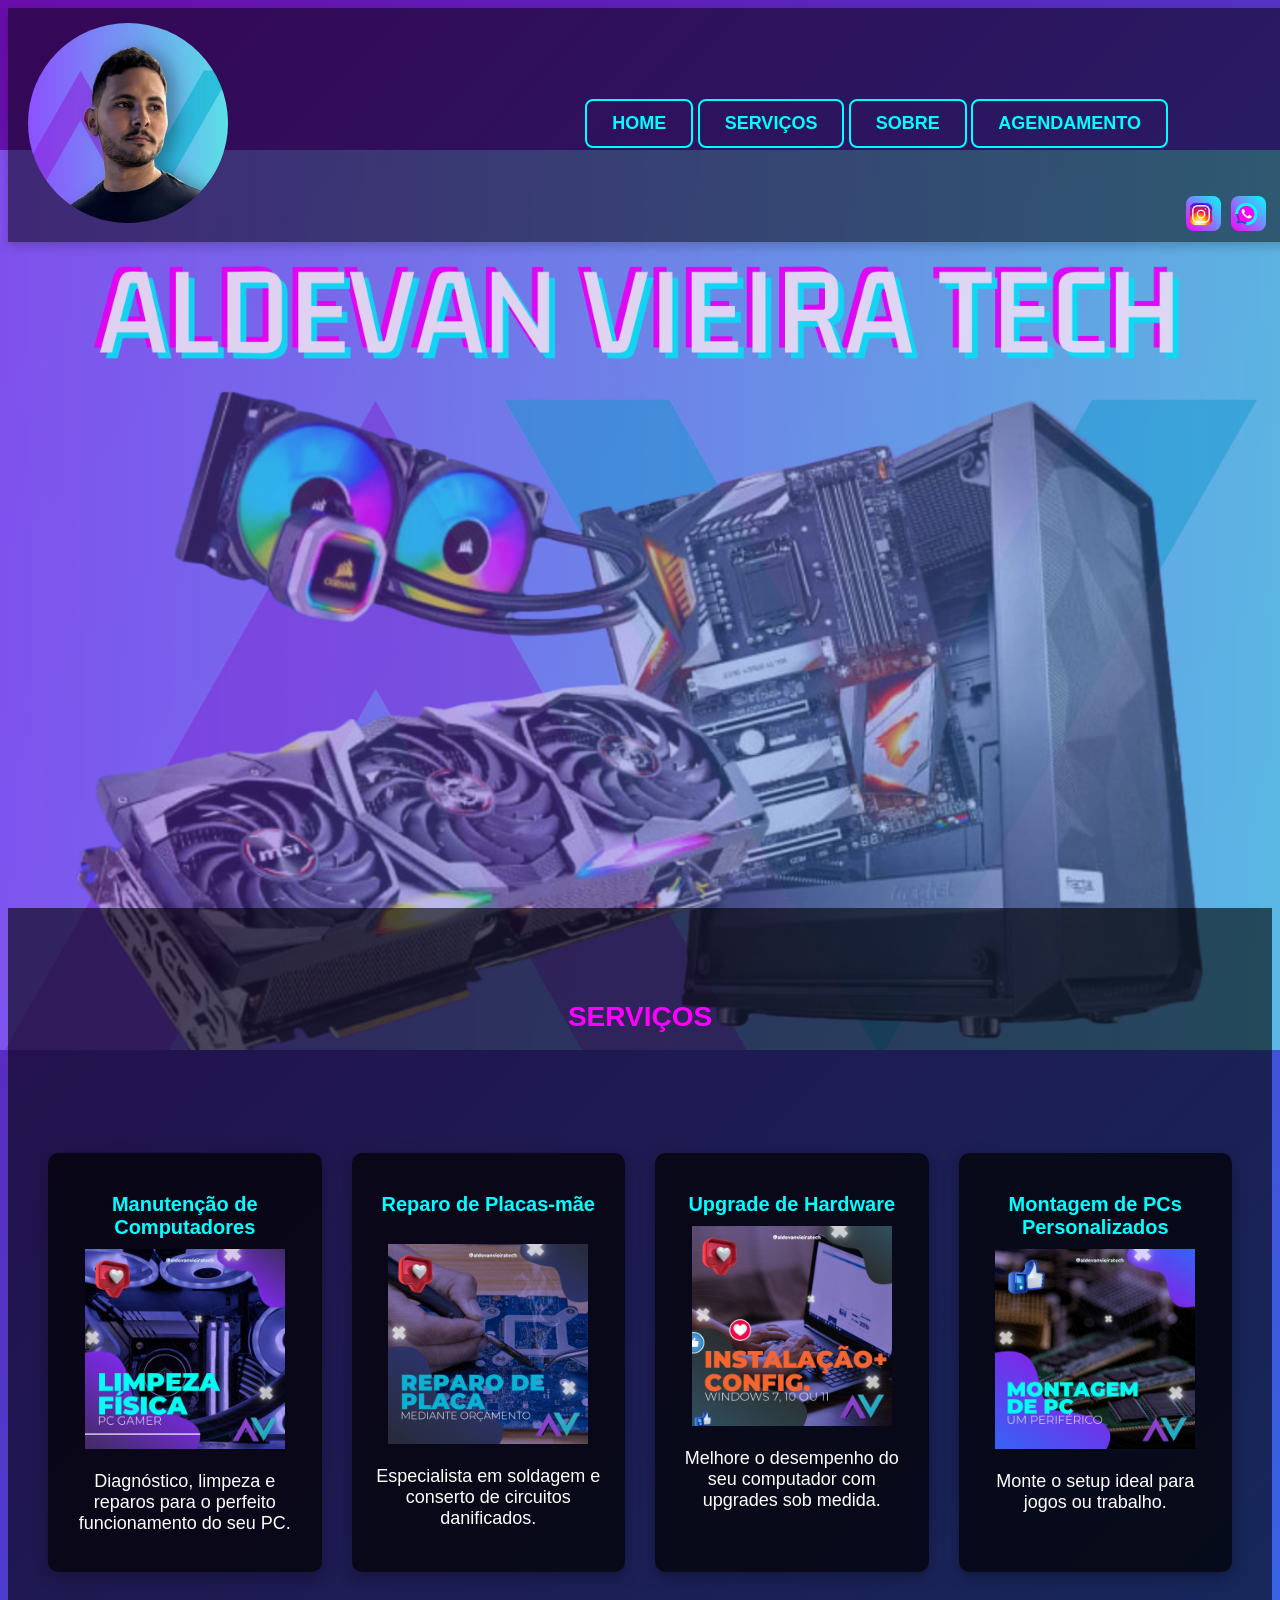
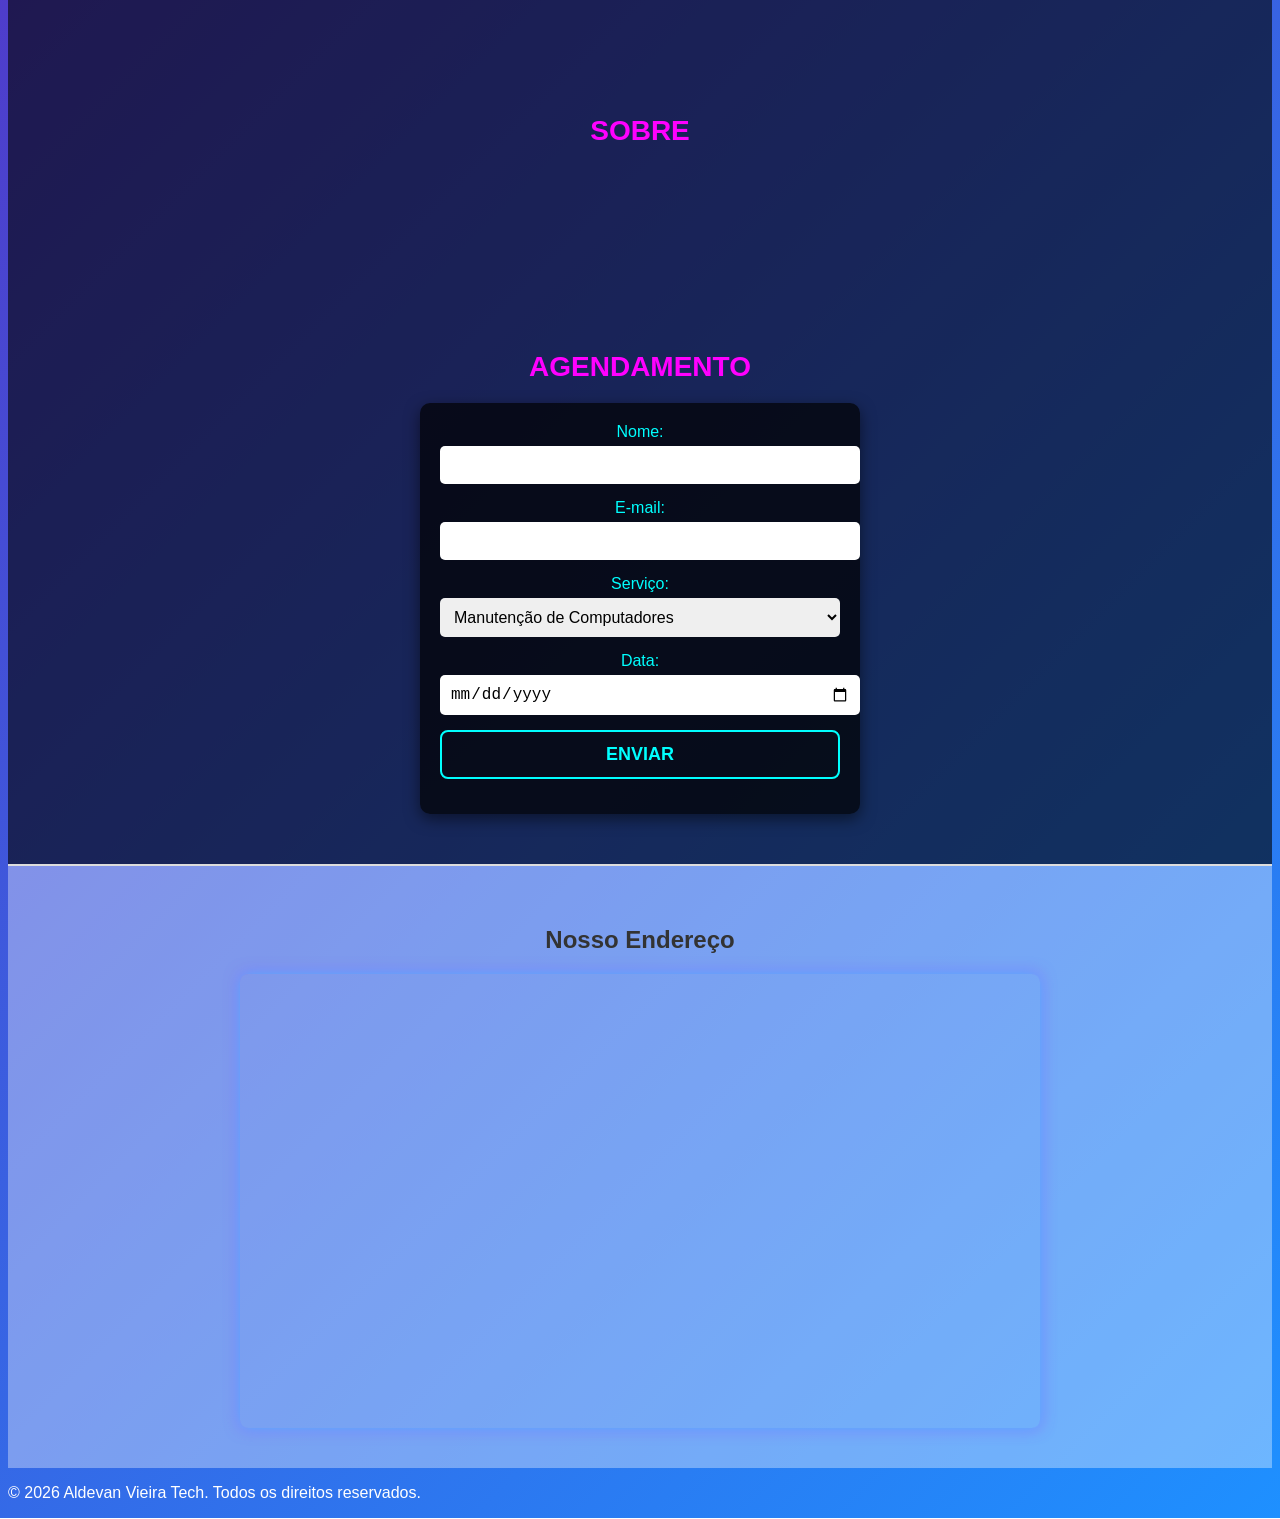
<file: index.html>
<!DOCTYPE html>
<html lang="pt-br">

<head>
  <meta charset="UTF-8">
  <meta name="viewport" content="width=device-width, initial-scale=1.0">
  <title>Aldevan Vieira Tech</title>
  <link rel="stylesheet" href="style.css">
</head>

<body>
  <header id="h">
    <div class="logo">
      <img src="./Foto-do-Profissional.png" alt="" width="200px">
    </div>
    <nav class="desktop-menu">
      <div class="buttons">
        <a href="#h" class="btn">Home</a>
        <a href="#services" class="btn">Serviços</a>
        <a href="#sobre" class="btn">Sobre</a>
        <a href="#agendamento-form" class="btn">Agendamento</a>
      </div>
      <!-- Ícones de redes sociais -->
      <div class="icones"><a href="https://www.instagram.com/aldevanvieiratech?igshid=YjNmNGQ3MDY%3D" target="_blank"
          rel="noopener noreferrer" class="social-btn">
          <i class="fab fa-instagram"></i><img src="./icons8-instagram-48.png" alt="instagram">
        </a>
        <a href="https://api.whatsapp.com/send/?phone=5588996664911&text&type=phone_number&app_absent=0" target="_blank"
          rel="noopener noreferrer" class="social-btn">
          <i class="fab fa-whatsapp"></i><img src="./icons8-whatsapp-48.png" alt="whatsapp">
        </a>
      </div>

    </nav>
    <div class="hamburger-menu">
      <span></span>
      <span></span>
      <span></span>
    </div>
    <nav class="mobile-menu">
      <a href="#h" class="btn">Home</a>
      <a href="#services" class="btn">Serviços</a>
      <a href="#sobre" class="btn">Sobre</a>
      <a href="#agendamento-form" class="btn">Agendamento</a>
    </nav>


  </header>

  <main>
    <!-- Banner principal -->
    <section class="banner">
      <div class="banner">
        <img src="./TÉCNICO DE INFORMÁTICA_20241023_102146_0000.png" alt="Banner Técnico de Informática"
          class="banner-img" />
        <!--<h1>Aldevan Vieira Tech</h1>
        <a href="#services" class="btn">Conheça nossos serviços</a>-->
      </div>

    </section>

    <!-- Serviços -->
    <section id="services">
      <h2 class="services">Serviços</h2>
      <div class="services">
        <div class="service-card" data-animate="fade">
          <h3>Manutenção de Computadores</h3>
          <img src="./Manutencao.png" alt="" width="200px">
          <p>Diagnóstico, limpeza e reparos para o perfeito funcionamento do seu PC.</p>
        </div>
        <div class="service-card" data-animate="fade">
          <h3>Reparo de Placas-mãe</h3><br>
          <img src="./Notebook.png" alt="" width="200px">
          <p>Especialista em soldagem e conserto de circuitos danificados.</p>
        </div>
        <div class="service-card" data-animate="fade">
          <h3>Upgrade de Hardware</h3>
          <img src="./Upgrade.png" alt="" width="200px">
          <p>Melhore o desempenho do seu computador com upgrades sob medida.</p>
        </div>
        <div class="service-card" data-animate="fade">
          <h3>Montagem de PCs Personalizados</h3>
          <img src="./Montagem.png" alt="" width="200px">
          <p>Monte o setup ideal para jogos ou trabalho.</p>
        </div>
      </div>
    </section>

    <!-- Sobre -->
    <section id="sobre">
      <h2>Sobre</h2>
      <p data-animate="fade">Com experiência no mercado de tecnologia, oferecemos soluções personalizadas para atender
        todas as suas necessidades de hardware e manutenção. Qualidade e confiança definem nosso trabalho!</p>
    </section>

    <!-- Agendamento -->
    <section id="agendamento-form">
      <h2>Agendamento</h2>
      <form action="https://formcarry.com/s/6K5i19PRi2i"
       method="POST" 
       enctype="multipart/form-data"> 
       <label for="nome">Nome:</label> 
       <input id="nome" type="text" name="nome" required> 
       <label for="email">E-mail:</label>
        <input id="email" type="email" name="email" required> 
        <label for="servico">Serviço:</label> <select id="servico"
          name="servico">
          <option value="manutencao">Manutenção de Computadores</option>
          <option value="reparo">Reparo de Placas-mãe</option>
          <option value="upgrade">Upgrade de Hardware</option>
          <option value="montagem">Montagem de PCs</option>
        </select> <label for="data">Data:</label> <input id="data" type="date" name="data" required> <button
          type="submit" class="btn">Enviar</button> </form>
    </section>
  </main>

  <section id="business-address">
    <h2>Nosso Endereço</h2>
    <div class="iframe-container">
      <iframe id="address-iframe"
        src="https://www.google.com/maps/embed?pb=!1m18!1m12!1m3!1d3974.9856339654957!2d-37.9874825!3d-4.9420326999999995!2m3!1f0!2f0!3f0!3m2!1i1024!2i768!4f13.1!3m3!1m2!1s0x7b979465d42a351%3A0x8ab76a30f3cce981!2sAldevan%20Vieira%20Tech!5e0!3m2!1spt-BR!2sbr!4v1732751875628!5m2!1spt-BR!2sbr"
        width="600" height="450" style="border:0;" allowfullscreen="" loading="lazy"
        referrerpolicy="no-referrer-when-downgrade">
      </iframe>
    </div>
  </section>

  <footer>
    <p>&copy; 2024 Aldevan Vieira Tech. Todos os direitos reservados.</p>
  </footer>


</body>
<script src="script.js"></script>

</html>
</file>
<file: style.css>
/* Animações */
@keyframes fadeIn {
    from {
      opacity: 0;
      transform: translateY(20px);
    }
    to {
      opacity: 1;
      transform: translateY(0);
    }
  }
  
  @keyframes slideUp {
    from {
      transform: translateY(50px);
      opacity: 0;
    }
    to {
      transform: translateY(0);
      opacity: 1;
    }
  }
  
  @keyframes pop {
    from {
      transform: scale(0.9);
      opacity: 0;
    }
    to {
      transform: scale(1);
      opacity: 1;
    }
  }
  
  @keyframes fadeInLeft {
    from {
      transform: translateX(-50px);
      opacity: 0;
    }
    to {
      transform: translateX(0);
      opacity: 1;
    }
  }
  
  /* Transições */
  * {
    transition: all 0.3s ease-in-out;
  }
  
  /* Corpo */
  body {
    font-family: 'Arial', sans-serif;
    color: #fff;
    background: linear-gradient(135deg, #6a0dad, #1e90ff);
    overflow-x: hidden;
  }
  
  /* Header */
  header {
    display: flex;
    justify-content: space-around;
    align-items: center;
    padding: 20px;
    background: rgba(0, 0, 0, 0.5);
    position: fixed;
    width: 100%;
    z-index: 10;
    box-shadow: 0 4px 10px rgba(0, 0, 0, 0.2);
  }
  
  header .logo img{
    display: ruby;
    font-size: 24px;
    font-weight: bold;
    color: #fff;
    text-shadow: 2px 2px #ff00ff, -2px -2px #00ffff;
    animation: pop 1s ease-out;
    border-radius: 100px;

}
  
  header nav ul {
    display: flex;
    gap: 35px;
  }
  
  header nav ul li a {
    color: #fff;
    text-decoration: none;
    font-size: 18px;
    font-weight: bold;
    position: relative;
  }
  
  header nav ul li a::after {
    content: '';
    position: absolute;
    width: 0;
    height: 3px;
    background: #00ffff;
    left: 0;
    bottom: -5px;
    transition: width 0.3s ease-in-out;
  }
  
  header nav ul li a:hover::after {
    width: 100%;
  }
  
  /* Banner */
  .banner {
    height: 100vh;
    width: 100vh;
    display: flex;
    flex-direction: column;
    justify-content: center;
    align-items: center;
    text-align: center;
    position: static;
    overflow: hidden;
  }
  
  .banner-img {
    position: absolute;
    top: 150px;
    left: 0;
    width: 100%;
    height: 100%;
    object-fit: cover;
    z-index: -1;
    animation: fadeIn 1.5s ease-out;
    opacity: 0.8; /* Transparência para destacar o texto */
  }
  
  .banner h1 {
    font-size: 40px;
    color: #fff;
    text-shadow: 2px 2px 5px rgba(0, 0, 0, 0.7);
    z-index: 1;
    margin-bottom: 20px;
  }
  
  .banner .btn {
    padding: 12px 25px;
    background: linear-gradient(45deg, #ff00ff, #00ffff);
    color: #000;
    font-weight: bold;
    text-decoration: none;
    border-radius: 8px;
    z-index: 1;
  }
  
  .banner .btn:hover {
    transform: scale(1.1);
  }
  
  
  /* Serviços */
  .services {
    display: grid;
    grid-template-columns: repeat(auto-fit, minmax(250px, 1fr));
    gap: 30px;
    padding: 50px 20px;
  }
  
  .service-card {
    background-color: rgba(0, 0, 0, 0.7);
    padding: 20px;
    border-radius: 10px;
    text-align: center;
    box-shadow: 0 5px 15px rgba(0, 0, 0, 0.3);
    transform: translateY(30px);
    opacity: 0;
    animation: fadeIn 1s ease-in-out forwards;
  }
  
  .service-card:hover {
    transform: scale(1.05);
    box-shadow: 0 10px 25px rgba(0, 0, 0, 0.5);
  }
  
  .service-card h3 {
    margin-bottom: 10px;
    font-size: 20px;
    color: #00ffff;
  }
  
  .service-card p {
    font-size: 16px;
    color: #ddd;
  }
  
  /* Sobre */
  #sobre {
    padding: 50px 20px;
    background: rgba(0, 0, 0, 0.6);
    text-align: center;
    animation: fadeInLeft 1.5s ease-out;
  }
  
  #sobre h2 {
    margin-bottom: 20px;
    font-size: 28px;
    text-transform: uppercase;
    color: #ff00ff;
  }
  
  #sobre p {
    font-size: 18px;
    color: #fff;
  }
  


  #agendamento-form {
    padding: 50px 20px;
    background: rgba(0, 0, 0, 0.6);
    text-align: center;
    animation: fadeInLeft 1.5s ease-out;
  }
  
  #agendamento-form h2 {
    margin-bottom: 20px;
    font-size: 28px;
    text-transform: uppercase;
    color: #ff00ff;
  }
  
  #agendamento-form p {
    font-size: 18px;
    color: #fff;
  }

  /*services*/
  #services {
    padding: 20px 20px;
    background: rgba(0, 0, 0, 0.6);
    text-align: center;
    animation: fadeInLeft 1.5s ease-out;
  }
  
  #services h2 {
    margin-bottom: 20px;
    font-size: 28px;
    text-transform: uppercase;
    color: #ff00ff;
  }
  
  #services p {
    font-size: 18px;
    color: #fff;
  }
  
  
  /* Agendamento */
  form {
    max-width: 400px;
    margin: 0 auto;
    background: rgba(0, 0, 0, 0.7);
    padding: 20px;
    border-radius: 10px;
    box-shadow: 0 5px 15px rgba(0, 0, 0, 0.5);
  }
  
  form label {
    display: block;
    margin-bottom: 5px;
    color: #00ffff;
  }
  
  form input,
  form select,
  form button {
    width: 100%;
    padding: 10px;
    margin-bottom: 15px;
    border: none;
    border-radius: 5px;
    font-size: 16px;
  }
  
  form button {
    background: linear-gradient(45deg, #ff00ff, #00ffff);
    color: #000;
    font-weight: bold;
    cursor: pointer;
    transition: transform 0.3s;
  }
  
  form button:hover {
    transform: scale(1.1);
  }
  /* Estilo Tecnológico para Botões */
.btn {
    display: inline-block;
    padding: 12px 25px;
    font-size: 18px;
    font-weight: bold;
    text-decoration: none;
    text-transform: uppercase;
    background: transparent;
    border: 2px solid #00ffff;
    border-radius: 8px;
    color: #00ffff;
    position: relative;
    overflow: hidden;
    z-index: 1;
    transition: all 0.3s ease-in-out;
  }
  
  .btn::before {
    content: '';
    position: absolute;
    top: 0;
    left: 0;
    width: 100%;
    height: 100%;
    background: linear-gradient(45deg, rgba(0, 255, 255, 0.3), rgba(255, 0, 255, 0.3));
    z-index: -1;
    transform: scale(0);
    transition: transform 0.3s ease-in-out;
    border-radius: 8px;
  }
  
  .btn:hover::before {
    transform: scale(1);
  }
  
  .btn:hover {
    color: #000;
    background: linear-gradient(45deg, #00ffff, #ff00ff);
    border: 2px solid #000;
    box-shadow: 0 0 20px #00ffff, 0 0 40px #ff00ff, 0 0 60px rgba(255, 0, 255, 0.8);
    transform: translateY(-3px);
  }
  
  .btn:active {
    transform: translateY(2px);
    box-shadow: 0 0 10px #00ffff, 0 0 20px #ff00ff;
  }

  /* Redes Sociais */
  .social-icons {
    display: -moz-marker;
    justify-content: center;
    gap: 20px;
    margin: 20px 0;
    position: relative;
    left: 70px;
}

  
  .social-btn {
    display: inline-grid;
    padding: 0px 0px;
    font-size: 18px;
    background: linear-gradient(45deg, #ff00ff, #00ffff);
    border-radius: 8px;
    transition: transform 0.3s ease, box-shadow 0.3s ease;
    align-items: center;
    width: 35px;
    height: 35px;
    

}
.icones {
  display: flex;
  position: relative;
  left: -3%;
  margin: -45px 20px;
  bottom: -142px;
  position: relative;
  gap: 10px;
}
.social-btn img {
  width: 30px;
  height: 30px;
  
}
  
  .social-btn i {
    margin-right: 10px;
    font-size: 20px;
  }
  
  .social-btn:hover {
    transform: translateY(-3px);
    box-shadow: 0 0 15px rgba(0, 255, 255, 0.8), 0 0 15px rgba(255, 0, 255, 0.8);
  }
  
  [data-animate="fade"] {
    opacity: 0;
    transform: translateY(20px);
    transition: all 0.5s ease-in-out;
  }
  /* Estilo para a seção de endereço */
#business-address {
  padding: 40px 20px;
  text-align: center;
  background-color: #ffffff59;
  border-top: 2px solid #ddd;
}

#business-address h2 {
  font-size: 24px;
  margin-bottom: 20px;
  color: #333;
}

/* Container do iframe */
.iframe-container {
  max-width: 800px;
  margin: 0 auto;
  overflow: hidden;
  border-radius: 8px;
  box-shadow: 0 0 15px rgba(0, 255, 255, 0.8), 0 0 15px rgba(255, 0, 255, 0.8);
}

/* Estilo para o iframe com animação */
#iframe {
  opacity: 0;
  transform: translateY(20px);
  transition: all 0.8s ease-in-out;
}
/* Estilo base */
header {
  display: flex;
  justify-content: space-between;
  align-items: center;
  padding: 15px 20px;
  position: fixed;
}

.desktop-menu {
  display: flex;
  gap: 20px;
}

.hamburger-menu {
  display: none;
  flex-direction: column;
  cursor: pointer;
  gap: 5px;
}

.hamburger-menu span {
  background: #fff;
  height: 3px;
  width: 25px;
  transition: all 0.3s;
}

.mobile-menu {
  display: none;
  flex-direction: column;
  position: absolute;
  top: 100%;
  right: 0;
  background: rgba(0, 0, 0, 0.8);
  width: 100%;
  padding: 10px;
  z-index: 10;
}

.mobile-menu a {
  padding: 10px;
  text-align: center;
  color: #fff;
}




/* Responsividade */
@media (max-width: 768px) {
  .desktop-menu {
    display: none;
  }

  .hamburger-menu {
    display: flex;
    position: fixed;
  }

  .mobile-menu {
    display: none;
  }

  .mobile-menu.open {
    display: flex;
  }
  
  .banner-img {
    position: absolute;
    top: 271px;
    left: 0px;
    width: 100%;
    height: 36%;
    object-fit: cover;
    z-index: -1;
    animation: fadeIn 1.5s ease-out;
    opacity: 0.8;
}
.mobile-menu {
  display: none;
  flex-direction: column;
  position: absolute;
  top: 100%;
  left: 23%;
  right: 353px;
  background: rgba(0, 0, 0, 0.8);
  width: 19%;
  padding: 10px;
  z-index: 10;
}
.hamburger-menu {
  display: flex;
  position: relative;
  left: -320px;
  bottom: -82px;
}
header .logo {
  display: ruby;
  font-size: 24px;
  font-weight: bold;
  color: #fff;
  text-shadow: 2px 2px #ff00ff, -2px -2px #00ffff;
  animation: pop 1s ease-out;
  border-radius: 100px;
  position: relative;
  left: -150px;  
}
header .logo img {
  border-radius:100px ;
}

#services {
  position: relative;
  top: -210px;
}
iframe {
  width: 70%;
  height: 70%;
}
.hamburger-menu span.rotate-top {
  transform: rotate(45deg) translateY(7px);
}

.hamburger-menu span.rotate-bottom {
  transform: rotate(-45deg) translateY(-7px);
}

.hamburger-menu span.fade-out {
  opacity: 0;
}
header {
  display: flex;
  justify-content: space-around;
  align-items: center;
  padding: 0px;
  background: rgba(0, 0, 0, 0.5);
  position: fixed;
  width: 100%;
  z-index: 10;
  box-shadow: 0 4px 10px rgba(0, 0, 0, 0.2);
}

}
</file>
